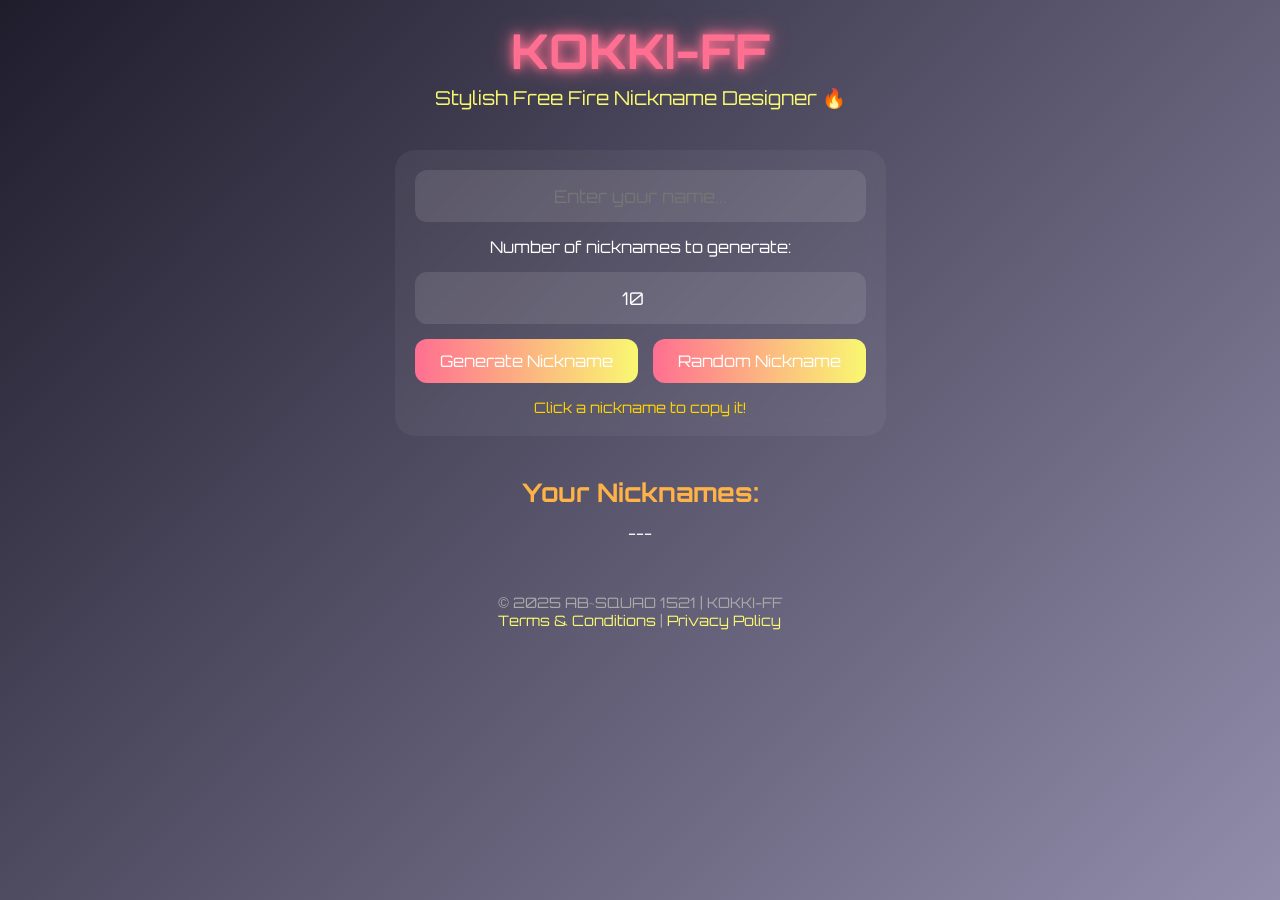
<file: index.html>
<!DOCTYPE html>
<html lang="en">
<head>
  <meta name="google-site-verification" content="v7shjZGyXsUrldfuTbRaTnO-m48USidVB2NFqnoO6Jk" />
  <title>KOKKI-FF | Nickname Designer</title>
  <link href="https://fonts.googleapis.com/css2?family=Orbitron:wght@500&display=swap" rel="stylesheet">
  <link rel="stylesheet" href="style.css">
</head>
<body>
  <header>
    <h1>KOKKI-FF</h1>
    <p>Stylish Free Fire Nickname Designer 🔥</p>
  </header>

  <main>
    <section class="nickname-box">
      <input type="text" id="nicknameInput" placeholder="Enter your name...">
      <label for="countInput">Number of nicknames to generate:</label>
      <input type="number" id="countInput" min="1" value="10">
      <div class="buttons">
        <button onclick="generateNickname()">Generate Nickname</button>
        <button onclick="generateRandomNickname()">Random Nickname</button>
      </div>
      <p class="instructions">Click a nickname to copy it!</p>
    </section>

    <section id="output">
      <h2>Your Nicknames:</h2>
      <div id="nicknameResult">---</div>
    </section>
  </main>

  <footer>
    <p>© 2025 AB~SQUAD 1521 | KOKKI-FF</p>
    <p>
      <a href="terms.html" target="_blank">Terms & Conditions</a> | 
      <a href="privacy.html" target="_blank">Privacy Policy</a>
    </p>
  </footer>

  <script src="script.js"></script>
</body>
</html>
</file>
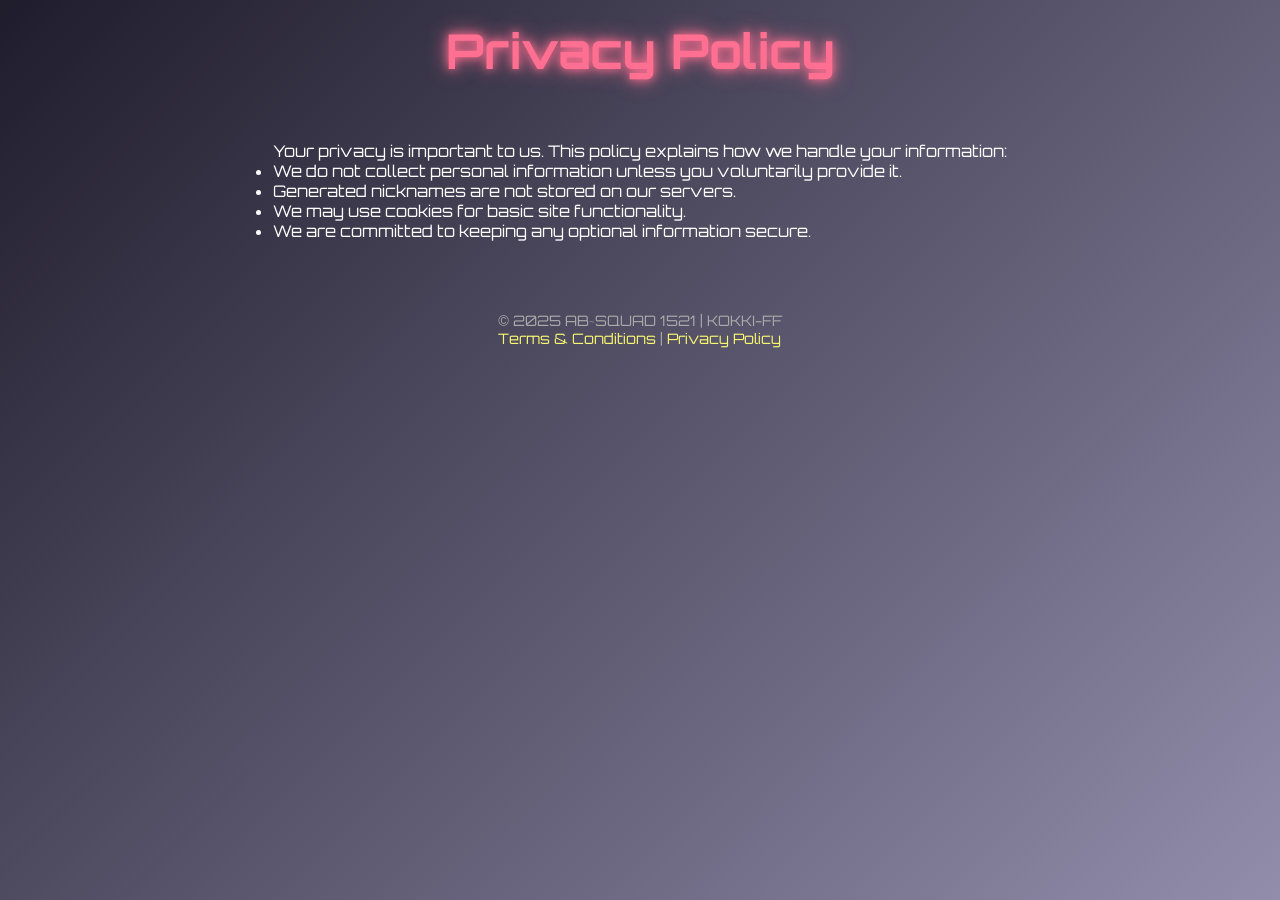
<file: privacy.html>
<!DOCTYPE html>
<html lang="en">
<head>
  <meta charset="UTF-8">
  <meta name="viewport" content="width=device-width, initial-scale=1.0">
  <title>KOKKI-FF | Privacy Policy</title>
  <link href="https://fonts.googleapis.com/css2?family=Orbitron:wght@500&display=swap" rel="stylesheet">
  <link rel="stylesheet" href="style.css">
</head>
<body>
  <header>
    <h1>Privacy Policy</h1>
  </header>

  <main style="max-width:800px; margin:20px auto; padding:0 15px;">
    <section>
      <p>Your privacy is important to us. This policy explains how we handle your information:</p>
      <ul>
        <li>We do not collect personal information unless you voluntarily provide it.</li>
        <li>Generated nicknames are not stored on our servers.</li>
        <li>We may use cookies for basic site functionality.</li>
        <li>We are committed to keeping any optional information secure.</li>
      </ul>
    </section>
  </main>

  <footer>
    <p>© 2025 AB~SQUAD 1521 | KOKKI-FF</p>
    <p>
      <a href="terms.html">Terms & Conditions</a> | 
      <a href="privacy.html">Privacy Policy</a>
    </p>
  </footer>
</body>
</html>
</file>
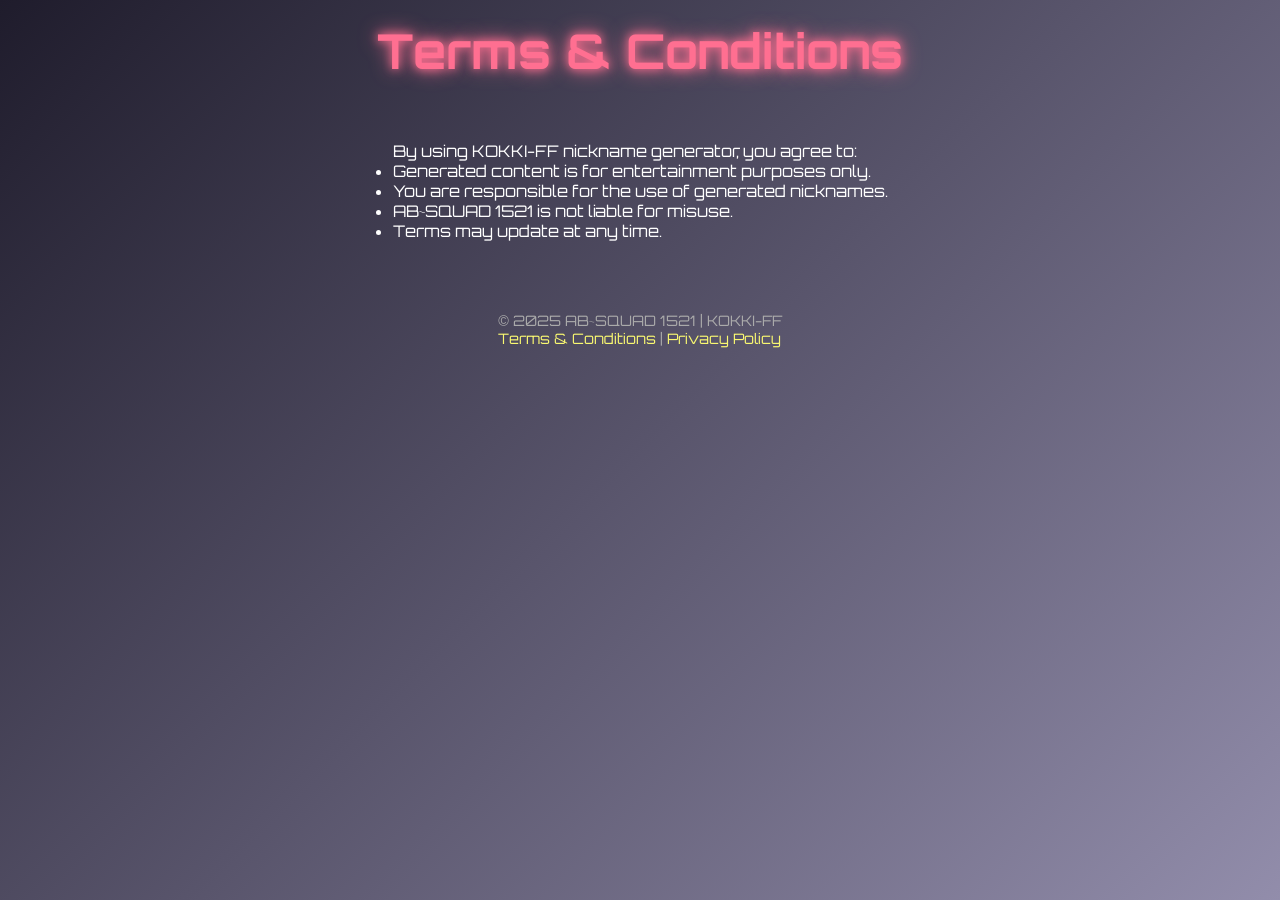
<file: terms.html>
<!DOCTYPE html>
<html lang="en">
<head>
  <meta charset="UTF-8">
  <meta name="viewport" content="width=device-width, initial-scale=1.0">
  <title>KOKKI-FF | Terms & Conditions</title>
  <link href="https://fonts.googleapis.com/css2?family=Orbitron:wght@500&display=swap" rel="stylesheet">
  <link rel="stylesheet" href="style.css">
</head>
<body>
  <header><h1>Terms & Conditions</h1></header>
  <main style="max-width:800px; margin:20px auto; padding:0 15px;">
    <section>
      <p>By using KOKKI-FF nickname generator, you agree to:</p>
      <ul>
        <li>Generated content is for entertainment purposes only.</li>
        <li>You are responsible for the use of generated nicknames.</li>
        <li>AB~SQUAD 1521 is not liable for misuse.</li>
        <li>Terms may update at any time.</li>
      </ul>
    </section>
  </main>
  <footer>
    <p>© 2025 AB~SQUAD 1521 | KOKKI-FF</p>
    <p><a href="terms.html">Terms & Conditions</a> | <a href="privacy.html">Privacy Policy</a></p>
  </footer>
</body>
</html>
</file>
<file: style.css>
/* Reset */
* { margin: 0; padding: 0; box-sizing: border-box; font-family: 'Orbitron', sans-serif; }

/* Body & Background */
body {
  min-height: 100vh;
  background: linear-gradient(135deg, #1f1c2c, #928dab);
  color: #fff;
  display: flex;
  flex-direction: column;
  align-items: center;
  padding: 20px;
}

/* Header */
header { text-align: center; margin-bottom: 40px; }
header h1 { font-size: 3rem; color: #ff6f91; text-shadow: 0 0 10px #ff6f91, 0 0 20px #ff6f91; }
header p { font-size: 1.2rem; color: #f9f871; margin-top: 5px; }

/* Nickname Box */
.nickname-box {
  display: flex; flex-direction: column; align-items: center; gap: 15px;
  margin-bottom: 40px; width: 100%; max-width: 500px;
  background: rgba(255,255,255,0.05); padding: 20px; border-radius: 20px; backdrop-filter: blur(10px);
}
.nickname-box input[type="text"],
.nickname-box input[type="number"] {
  width: 100%; padding: 15px; border-radius: 12px; border: none;
  font-size: 1.1rem; text-align: center; outline: none;
  background: rgba(255, 255, 255, 0.1); color: #fff; transition: all 0.3s ease;
}
.nickname-box input:focus { box-shadow: 0 0 15px #f9f871; }

/* Buttons */
.nickname-box .buttons { display: flex; gap: 15px; }
.nickname-box button {
  padding: 12px 25px; border: none; border-radius: 12px; font-size: 1rem;
  cursor: pointer; color: #fff; background: linear-gradient(90deg, #ff6f91, #f9f871);
  transition: all 0.3s ease;
}
.nickname-box button:hover { transform: scale(1.05); box-shadow: 0 0 15px #ff6f91, 0 0 25px #f9f871; }

/* Instructions */
.nickname-box .instructions { font-size: 0.9rem; color: #ffd700; }

/* Output Section */
#output { width: 100%; max-width: 600px; display: flex; flex-direction: column; align-items: center; }
#output h2 { font-size: 1.6rem; margin-bottom: 15px; color: #ffb347; }

/* Nickname Cards */
#nicknameResult { display: flex; flex-wrap: wrap; justify-content: center; gap: 12px; }
.nicknameItem {
  font-size: 1.5rem; padding: 12px 20px; border-radius: 12px;
  background: rgba(255,255,255,0.05); color: #fff; cursor: pointer;
  transition: all 0.3s ease; text-shadow: 0 0 5px #ff6f91, 0 0 10px #f9f871;
}
.nicknameItem:hover {
  transform: scale(1.1) rotate(-2deg);
  background: rgba(255,255,255,0.15);
  text-shadow: 0 0 10px #ff6f91, 0 0 20px #f9f871, 0 0 30px #ff6f91;
}

/* Footer */
footer { margin-top: 50px; text-align: center; font-size: 0.9rem; color: #aaa; }
footer a { color: #f9f871; text-decoration: none; transition: all 0.3s ease; }
footer a:hover { color: #ff6f91; text-shadow: 0 0 5px #ff6f91; }

/* Responsive */
@media (max-width: 600px) {
  header h1 { font-size: 2.5rem; }
  .nicknameItem { font-size: 1.3rem; padding: 10px 15px; }
}
</file>
